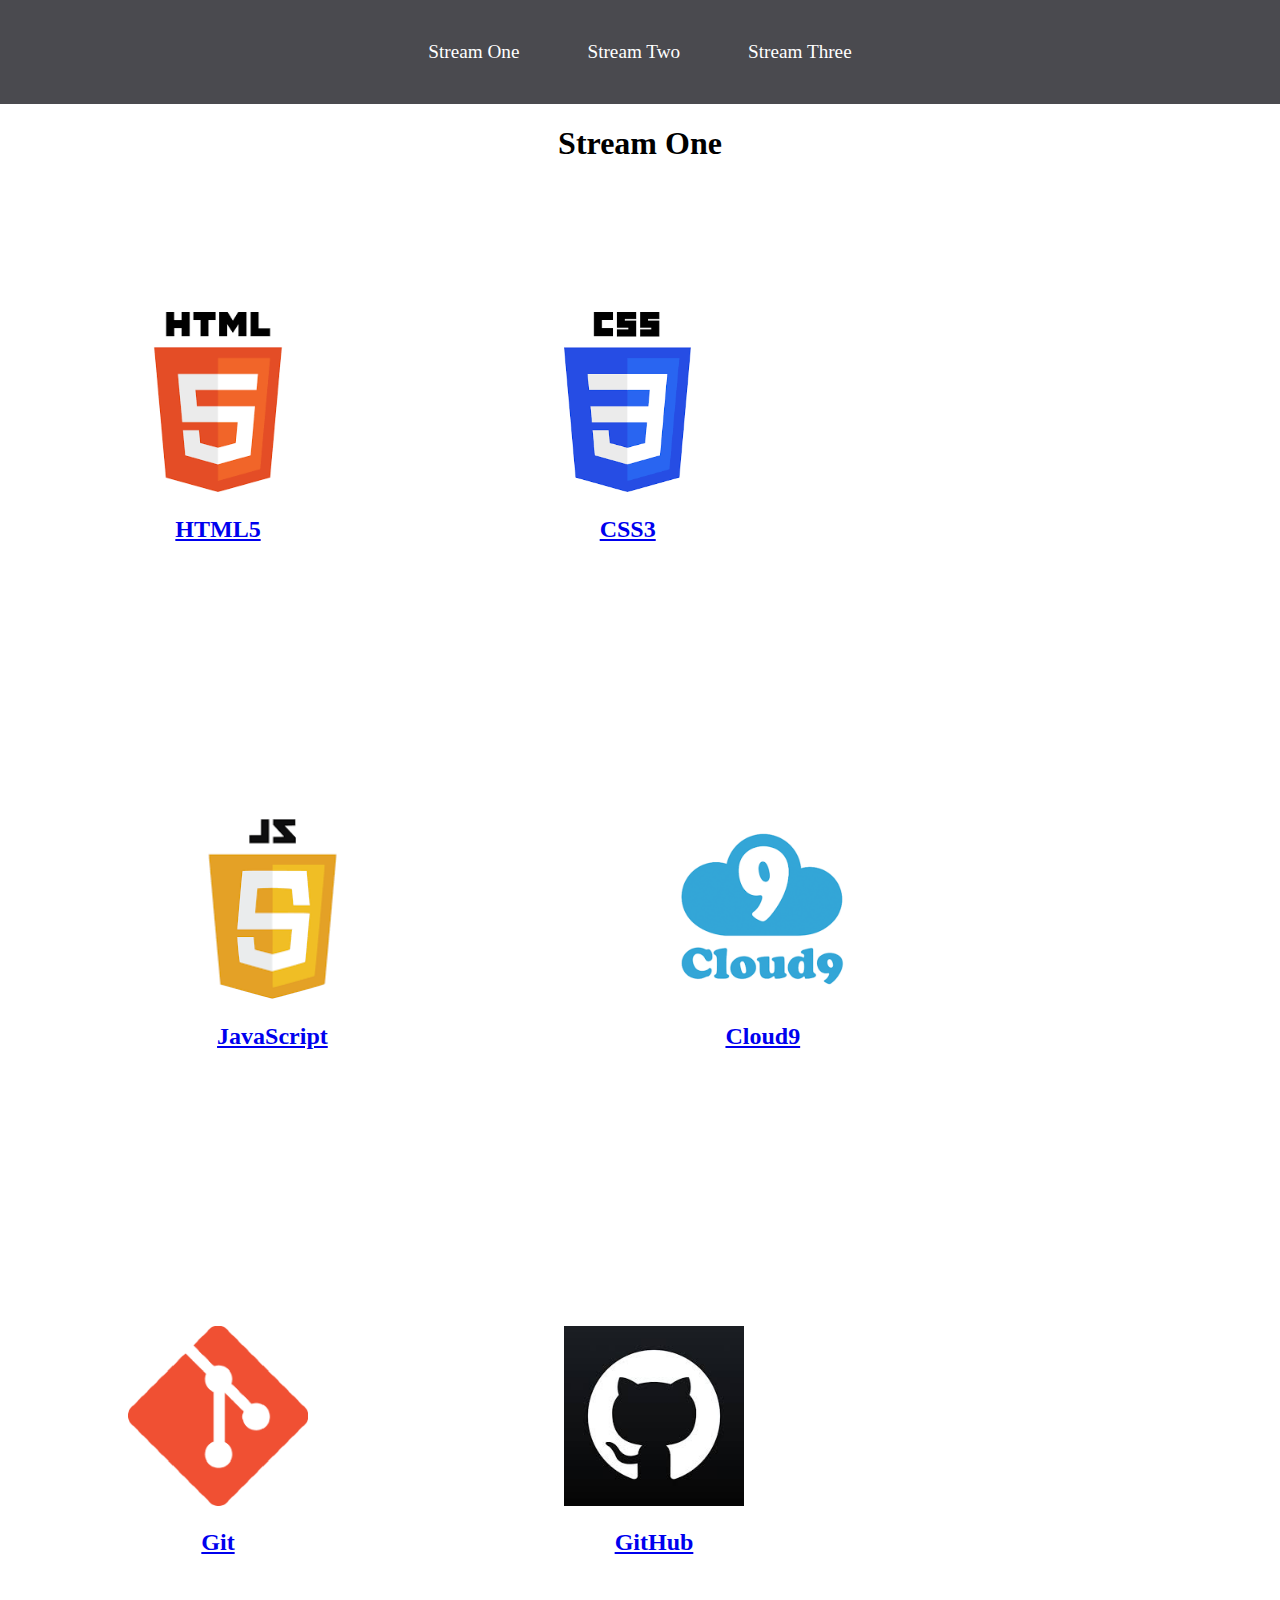
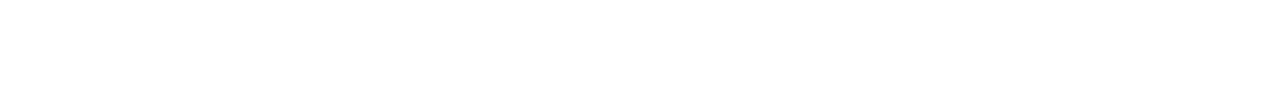
<file: index.html>
<!DOCTYPE html>
<html lang="en">
<head>
    <meta charset="UTF-8">
    <meta http-equiv="X-UA-Compatible" content="IE=edge">
    <meta name="viewport" content="width=device-width, initial-scale=1.0">
    <title>Hello World</title>
    <link rel="stylesheet" href="css/styles.css">
</head>
<body>
    <nav>
        <ul>
            <li><a href="index.html">Stream One</a></li>
            <li><a href="stream-two.html">Stream Two</a></li>
            <li><a href="stream-three.html">Stream Three</a></li>
        </ul>
    </nav>
    <h1>Stream One</h1>
    <div class="card">
        <a href="https://en.wikipedia.org/wiki/HTML5" target="_blank">
            <img src="[data-uri]" alt="HTML5">
            <h2>HTML5</h2>
        </a>
    </div>
    <div class="card">
        <a href="https://en.wikipedia.org/wiki/CSS" target="_blank">
            <img src="[data-uri]" alt="CSS3">
            <h2>CSS3</h2>
        </a>
    </div>
    <div class="card">
        <a href="https://en.wikipedia.org/wiki/JavaScript" target="_blank">
            <img src="[data-uri]" alt="JavaScript">
            <h2>JavaScript</h2>
        </a>
    </div>
    <div class="card">
        <a href="https://en.wikipedia.org/wiki/Cloud9_IDE" target="_blank">
            <img src="[data-uri]" alt="cloud9">
            <h2>Cloud9</h2>
        </a>
    </div>
    <div class="card">
        <a href="https://en.wikipedia.org/wiki/Git" target="_blank">
            <img src="[data-uri]" alt="Git">
            <h2>Git</h2>
        </a>
    </div>
    <div class="card">
        <a href="https://en.wikipedia.org/wiki/GitHub" target="_blank">
            <img src="[data-uri]" alt="GitHub">
            <h2>GitHub</h2>
        </a>
    </div>
</body>
</html>
</file>
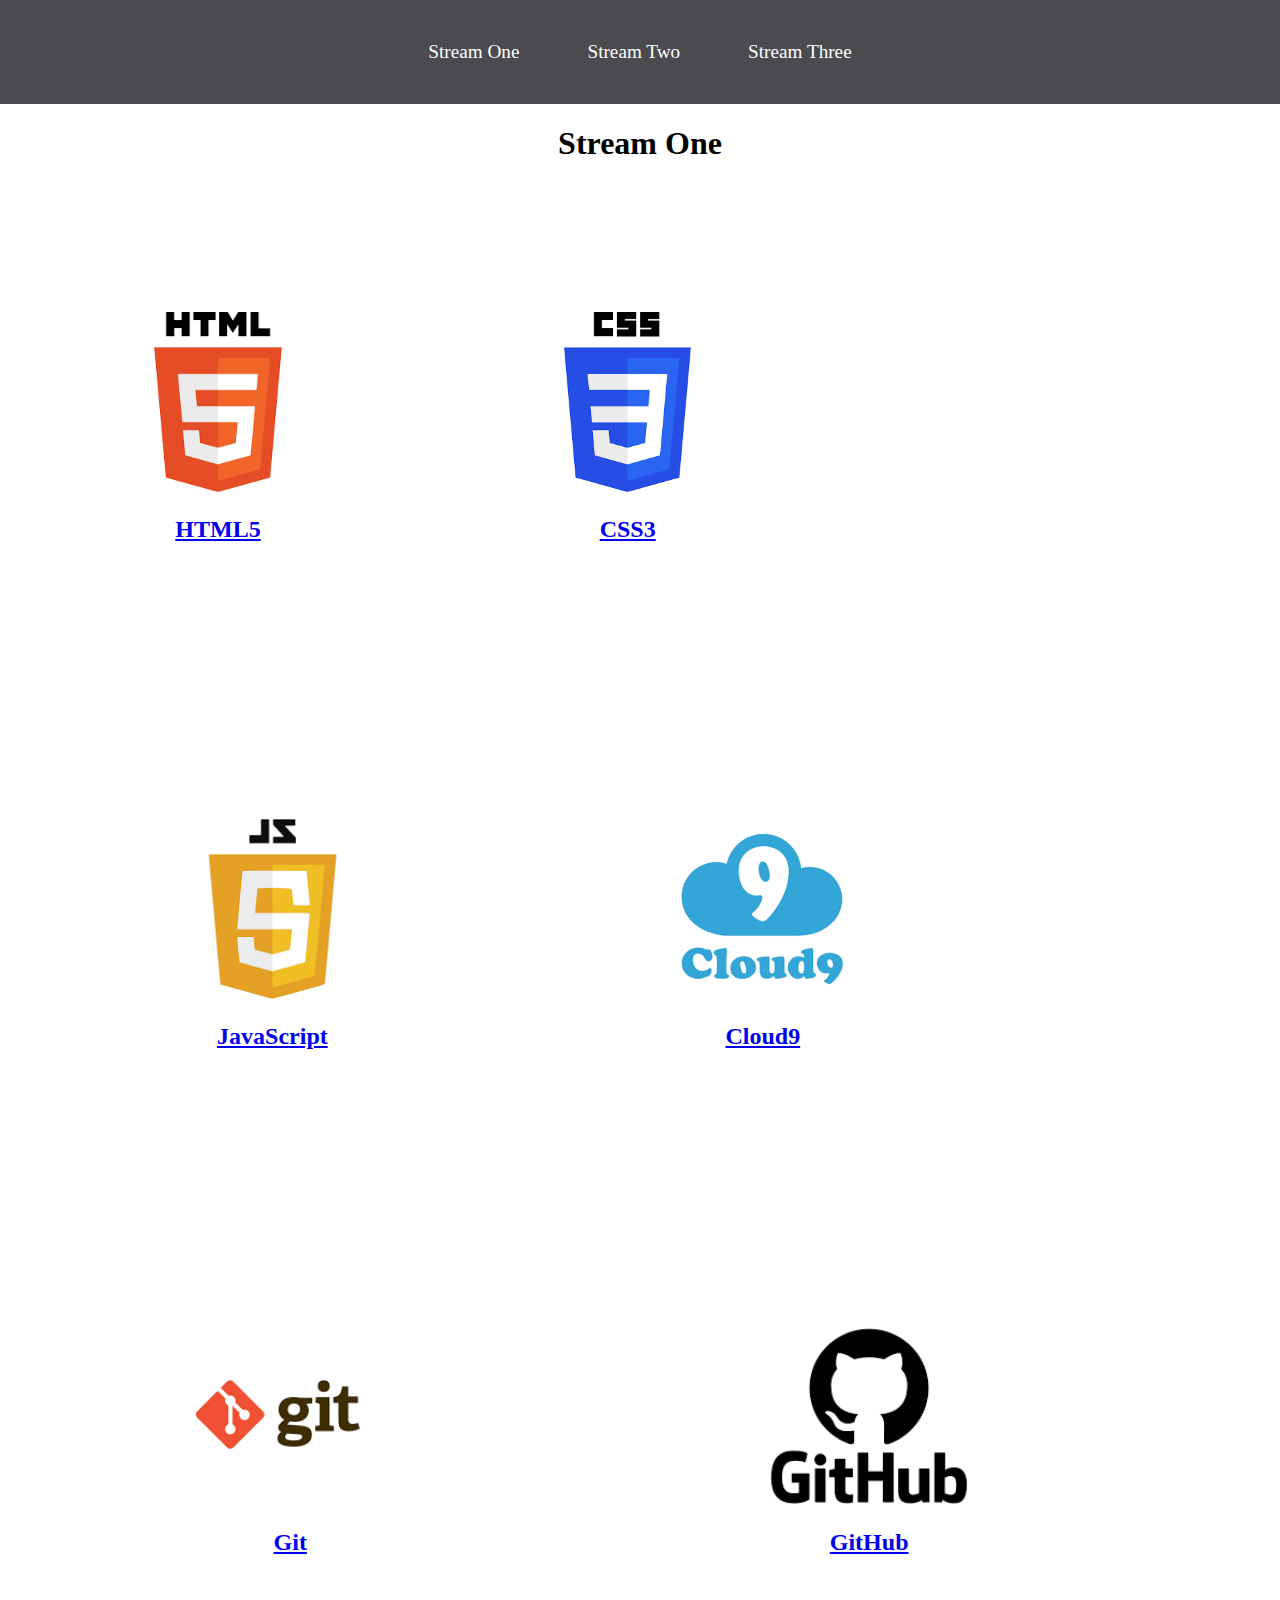
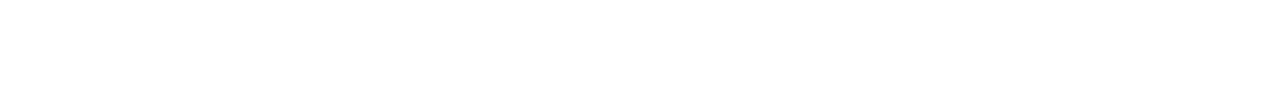
<file: stream-one.html>
<!DOCTYPE html>
<html lang="en">
<head>
    <meta charset="UTF-8">
    <meta http-equiv="X-UA-Compatible" content="IE=edge">
    <meta name="viewport" content="width=device-width, initial-scale=1.0">
    <title>Hello World</title>
    <link rel="stylesheet" href="css/styles.css">
</head>
<body>
    <nav>
        <ul>
            <li><a href="stream-one.html">Stream One</a></li>
            <li><a href="stream-two.html">Stream Two</a></li>
            <li><a href="stream-three.html">Stream Three</a></li>
        </ul>
    </nav>
    <h1>Stream One</h1>
    <div class="card">
        <a href="https://en.wikipedia.org/wiki/HTML5" target="_blank">
            <img src="[data-uri]" alt="HTML5">
            <h2>HTML5</h2>
        </a>
    </div>
    <div class="card">
        <a href="https://en.wikipedia.org/wiki/CSS" target="_blank">
            <img src="[data-uri]" alt="CSS3">
            <h2>CSS3</h2>
        </a>
    </div>
    <div class="card">
        <a href="https://en.wikipedia.org/wiki/JavaScript" target="_blank">
            <img src="[data-uri]" alt="JavaScript">
            <h2>JavaScript</h2>
        </a>
    </div>
    <div class="card">
        <a href="https://en.wikipedia.org/wiki/Cloud9_IDE" target="_blank">
            <img src="[data-uri]" alt="cloud9">
            <h2>Cloud9</h2>
        </a>
    </div>
    <div class="card">
        <a href="https://en.wikipedia.org/wiki/Git" target="_blank">
            <img src="[data-uri]" alt="Git">
            <h2>Git</h2>
        </a>
    </div>
    <div class="card">
        <a href="https://en.wikipedia.org/wiki/GitHub" target="_blank">
            <img src="[data-uri]" alt="GitHub">
            <h2>GitHub</h2>
        </a>
    </div>
</body>
</html>
</file>
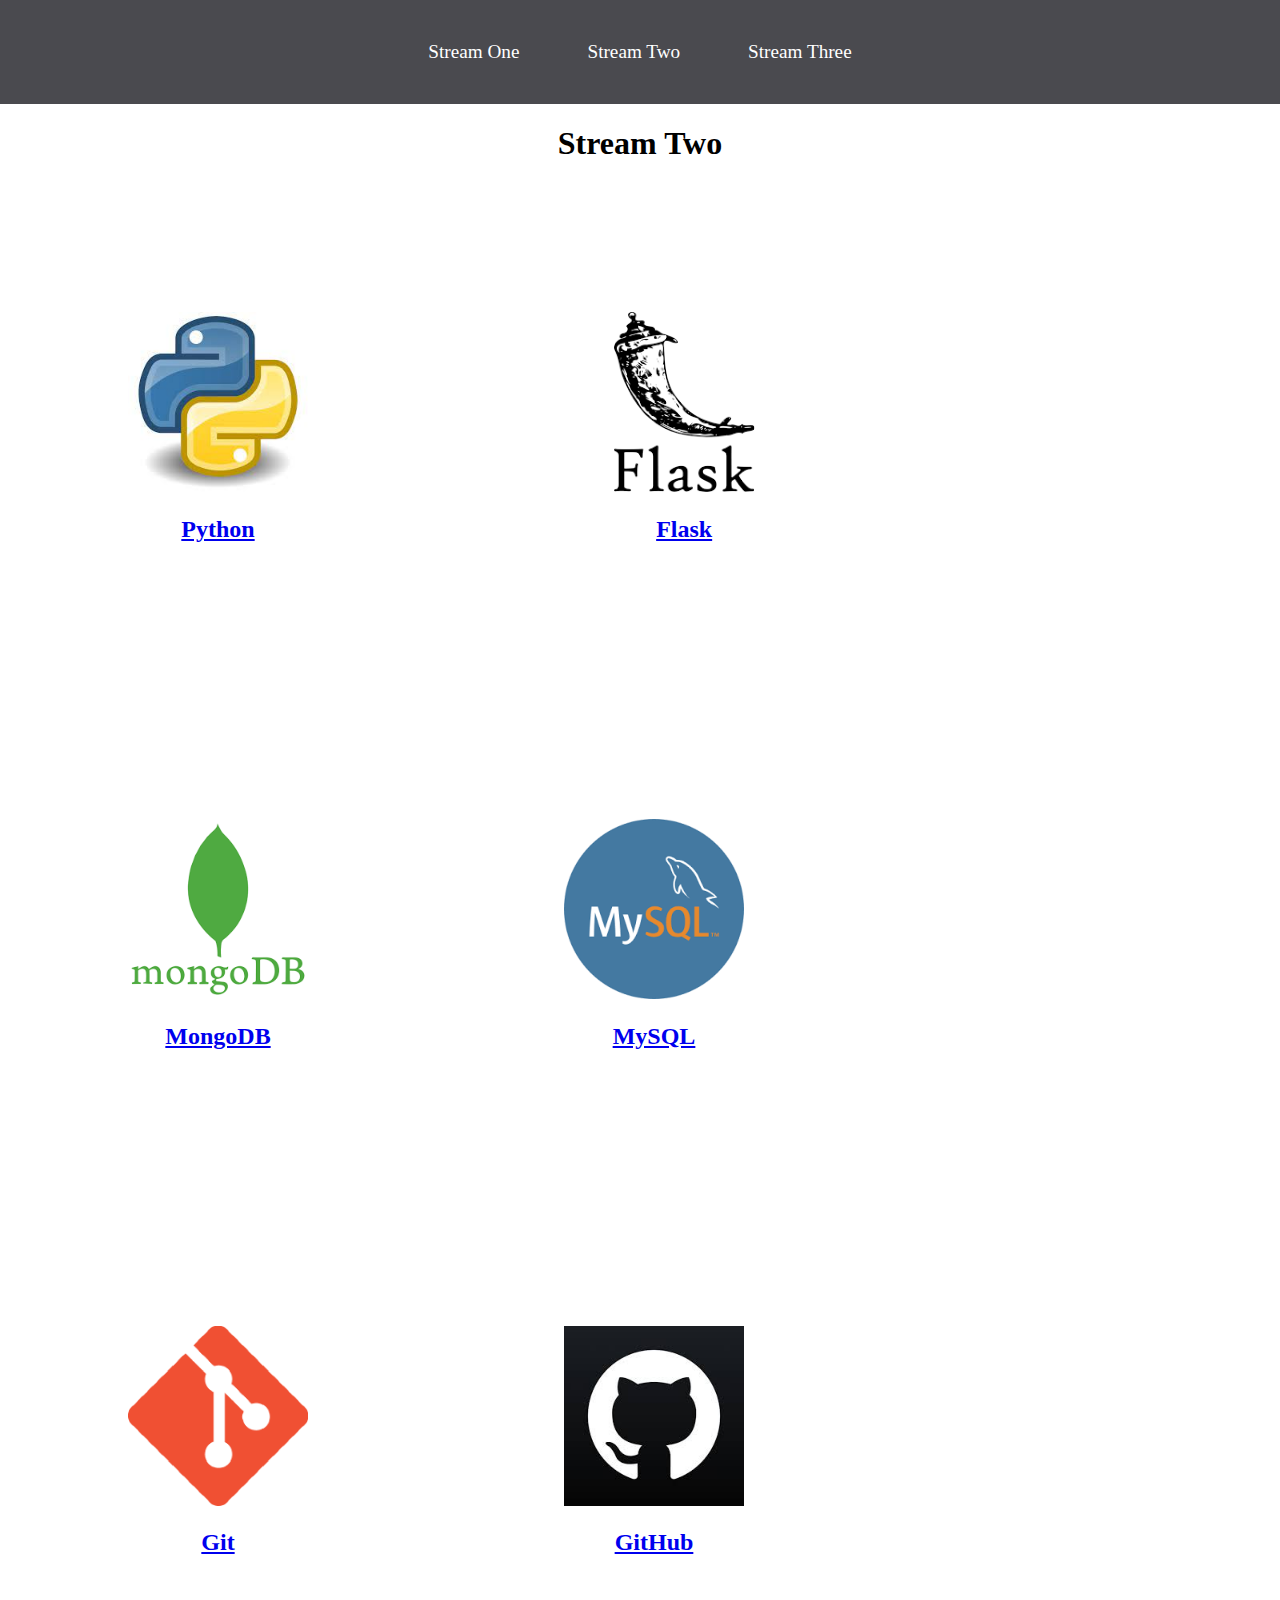
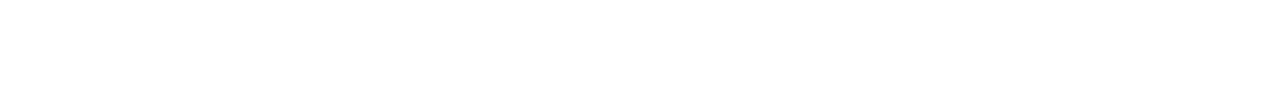
<file: stream-two.html>
<!DOCTYPE html>
<html lang="en">
<head>
    <meta charset="UTF-8">
    <meta http-equiv="X-UA-Compatible" content="IE=edge">
    <meta name="viewport" content="width=device-width, initial-scale=1.0">
    <title>Hello World</title>
    <link rel="stylesheet" href="css/styles.css">
</head>
<body>
    <nav>
        <ul>
            <li><a href="index.html">Stream One</a></li>
            <li><a href="stream-two.html">Stream Two</a></li>
            <li><a href="stream-three.html">Stream Three</a></li>
        </ul>
    </nav>
    <h1>Stream Two</h1>
    <div class="card">
        <a href="https://en.wikipedia.org/wiki/Python_(programming_language)" target="_blank">
            <img src="[data-uri]" alt="Python">
            <h2>Python</h2>
        </a>
    </div>
    <div class="card">
        <a href="https://en.wikipedia.org/wiki/Flask_(web_framework)" target="_blank">
            <img src="[data-uri]" alt="Flask">
            <h2>Flask</h2>
        </a>
    </div>
    <div class="card">
        <a href="https://en.wikipedia.org/wiki/MongoDB" target="_blank">
            <img src="[data-uri]" alt="MongoDB">
            <h2>MongoDB</h2>
        </a>
    </div>
    <div class="card">
        <a href="https://en.wikipedia.org/wiki/MySQL" target="_blank">
            <img src="[data-uri]" alt="MySQL">
            <h2>MySQL</h2>
        </a>
    </div>
    <div class="card">
        <a href="https://en.wikipedia.org/wiki/Git" target="_blank">
            <img src="[data-uri]" alt="Git">
            <h2>Git</h2>
        </a>
    </div>
    <div class="card">
        <a href="https://en.wikipedia.org/wiki/GitHub" target="_blank">
            <img src="[data-uri]" alt="GitHub">
            <h2>GitHub</h2>
        </a>
    </div>
</body>
</html>
</file>
<file: css/styles.css>
body {
    margin: 0;
    padding: 0;
    font-family: 'Oswald', sand-serif;
}

nav ul {
    list-style: none;
    background-color: #4a4a4f;
    text-align: center;
    margin: 0;
    padding: 0;
}

nav li {
    font-size: 1.2em;
    line-height: 40px;
    height: 40px;
    display: inline-block;
    margin: 2.5%;
}

nav a {
    text-decoration: none;
    color: #fff;
    display: block;
    
}

nav a:hover {
    background-color: #fff;
    color: #4a4a4f;
}

.card {
    float: left;
    margin: 10%;
    margin-left: 10%;
}

.card a {
    text-align: center;
}

img {
    width: 100%;
    height: 180px;
}

h1 {
    text-align: center;
}
</file>
